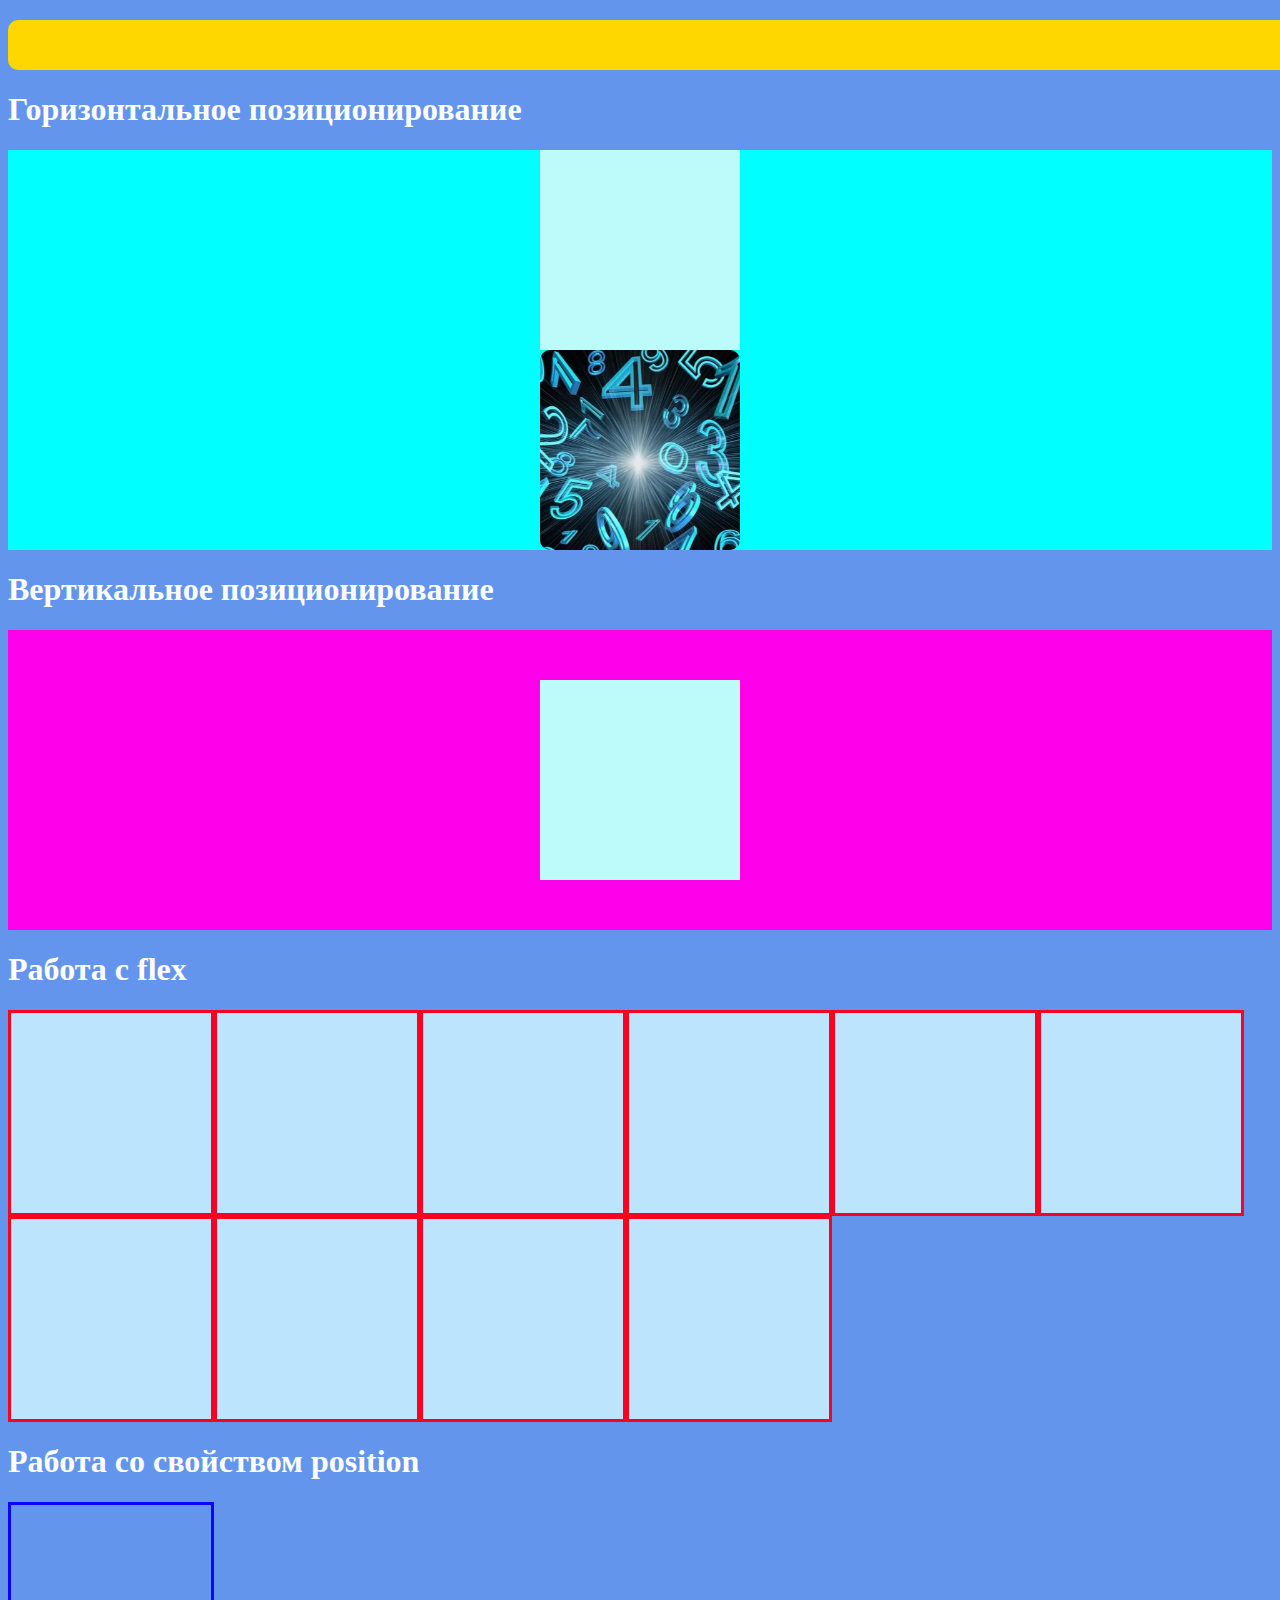
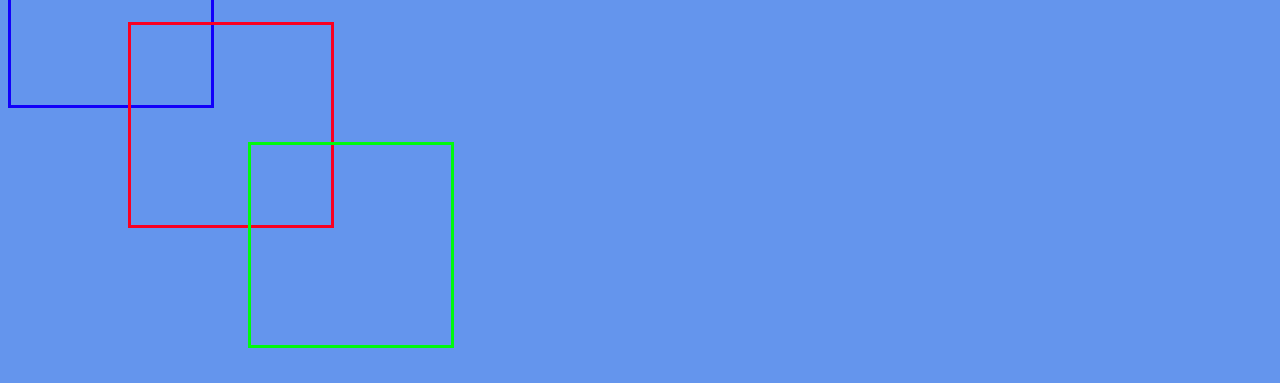
<file: page2.html>
<!DOCTYPE html>
<html lang="en">
<head>
    <meta charset="UTF-8">
    <meta name="viewport" content="width=device-width, initial-scale=1.0">
    <title>Позиционирование</title>
    <link rel="stylesheet" type="text/css" href="css/style.css"/>
</head>
<body>    
    <div class='header'>
        <a href = index.html>Основная страница</a> &emsp;&emsp;&emsp; <a href = page2.html>Позиционирование элементов</a>  &emsp;&emsp;&emsp; <a href = table.html>Таблица</a>  &emsp;          
    </div>   
    <h1>
        Горизонтальное позиционирование
    </h1>
    <div class = "container">
        <div class = "block">
        </div>
        <img class="image_1"
            alt = ""
            src = "images/123456789.jpg" 
            />
    </div>
    <h1>
        Вертикальное позиционирование
    </h1>
    <div class = "container_2">
        <div class = "block_2">           
        </div>
    </div>
    <h1>
        Работа с flex
    </h1>
    <div class = "container_3">
        <div class = "block_3"></div>
        <div class = "block_3"></div>
        <div class = "block_3"></div>
        <div class = "block_3"></div>
        <div class = "block_3"></div>
        <div class = "block_3"></div>
        <div class = "block_3"></div>
        <div class = "block_3"></div>
        <div class = "block_3"></div>
        <div class = "block_3"></div>        
    </div>
    <h1>
        Работа со свойством position
    </h1>
    <div class = "container_4">
        <div class = "block_4"></div>
        <div class = "block_5"></div>
        <div class = "block_6"></div>                
    </div>
    <div class = "image_cat">
        <img class="image_2"
            alt = ""
            src = "images/cat.jpg" 
            />
    </div>
</body>
</html>
</file>
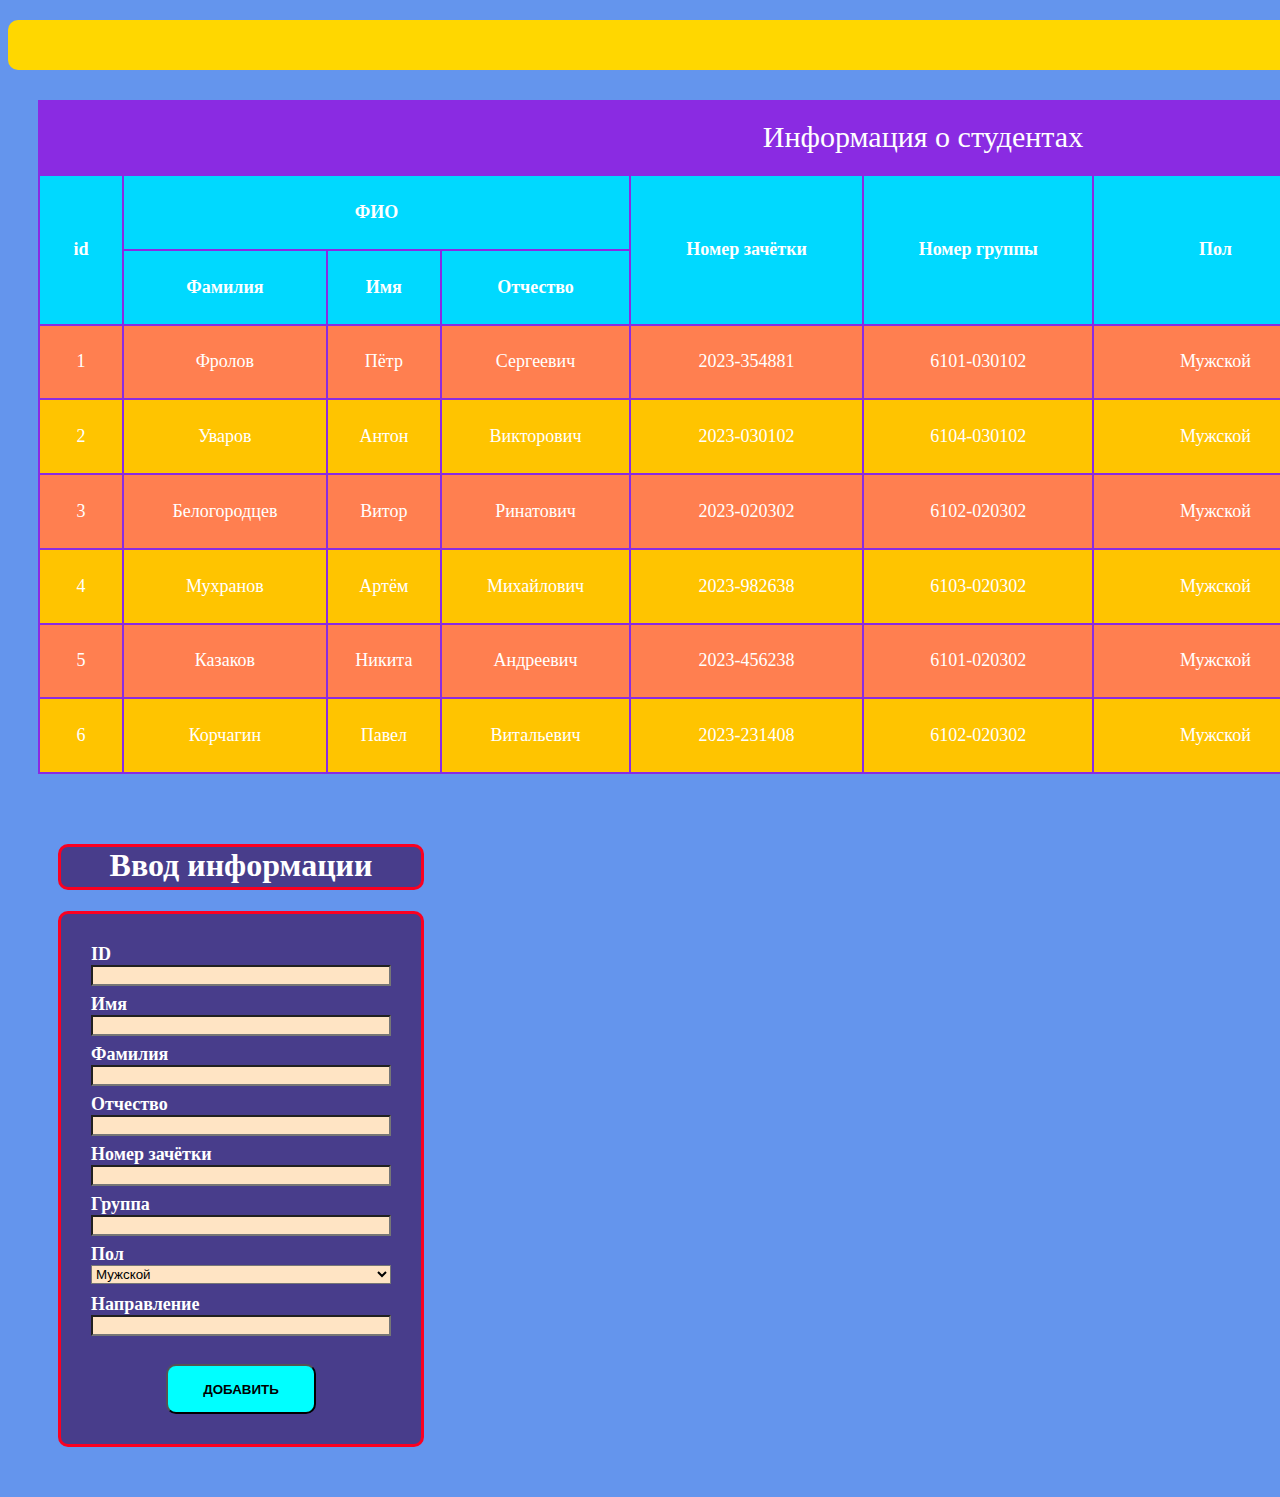
<file: table.html>
<!DOCTYPE html>
<html lang="en">
<head>
    <meta charset="UTF-8">
    <meta name="viewport" content="width=device-width, initial-scale=1.0">
    <title>Таблица</title>
    <link rel="stylesheet" type="text/css" href="css\table.css"/>
</head>
<body>
    <div class='header_1'>
        <a href = index.html>Основная страница</a> &emsp;&emsp;&emsp; <a href = page2.html>Позиционирование элементов</a>  &emsp;&emsp;&emsp; <a href = table.html>Таблица</a>  &emsp;
    </div>    
    <table class="table">
        <caption class = "cap">
            Информация о студентах
        </caption>
        <colgroup>   
            <col span="1" style="background-color:goldenrod">            
        </colgroup>
        <code>
            <span:ntr-child(2n+1), hover style = "background-color: rgba(255, 166, 0, 0.945);"></span:ntr-child>
        </code>
        <tr hover style = "background-color: rgb(0, 217, 255);">
            <th class = "id", rowspan = "2">id</th>            
            <th colspan = "3">ФИО</th>            
            <th rowspan = "2">Номер зачётки</th>
            <th rowspan = "2">Номер группы</th>
            <th class = "gen", rowspan = "2">Пол</th>
            <th rowspan = "2">Форма обучения</th>
            <th rowspan = "2">Направление</th>
        </tr>
        <tr hover style = "background-color: rgb(0, 217, 255);">                    
            <th>Фамилия</th>
            <th>Имя</th>
            <th>Отчество</th>
        </tr>
        <tr>
            <td>1</td>
            <td>Фролов</td>
            <td>Пётр</td>
            <td>Сергеевич</td>
            <td>2023-354881</td>
            <td>6101-030102</td>
            <td>Мужской</td>
            <td>Очная</td>
            <td>ИВТ</td>
        </tr>
        <tr>
            <td>2</td>
            <td>Уваров</td>
            <td>Антон</td>
            <td>Викторович</td>
            <td>2023-030102</td>
            <td>6104-030102</td>
            <td>Мужской</td>
            <td>Заочная</td>
            <td>ИВТ</td>
        </tr>
        <tr>
            <td>3</td>
            <td>Белогородцев</td>
            <td>Витор</td>
            <td>Ринатович</td>
            <td>2023-020302</td>
            <td>6102-020302</td>
            <td>Мужской</td>
            <td>Очная</td>
            <td>ФИИТ</td>
        </tr>
        <tr>
            <td>4</td>
            <td>Мухранов</td>
            <td>Артём</td>
            <td>Михайлович</td>
            <td>2023-982638</td>
            <td>6103-020302</td>
            <td>Мужской</td>
            <td>Очно-заочная</td>
            <td>ФИИТ</td>
        </tr>
        <tr>
            <td>5</td>
            <td>Казаков</td>
            <td>Никита</td>
            <td>Андреевич</td>
            <td>2023-456238</td>
            <td>6101-020302</td>
            <td>Мужской</td>
            <td>Очная</td>
            <td>ФИИТ</td>
        </tr>
        <tr>
            <td>6</td>
            <td>Корчагин</td>
            <td>Павел</td>
            <td>Витальевич</td>
            <td>2023-231408</td>
            <td>6102-020302</td>
            <td>Мужской</td>
            <td>Заочная</td>
            <td>ФИИТ</td>
        </tr>
    </table>
    <h1 class = "input">
        Ввод информации
    </h1>
    <form class = "form">        
        <div class = "container"> 
            <div class = "block_1">
                <label for = "ID">ID</label>    
                <input type="number" id = "id" name = "id" value = "" min = "1" max = "100" step = "1">       
            </div>  
            <div class = "block_1">
                <label for = "first_name">Имя</label>    
                <input type="text" id = "first_name" name = "first_name" value = "">       
            </div>            
            <div class = "block_1">
                <label for = "last_name">Фамилия</label>
                <input type="text" id = "last_name" name = "last_name" value = "">           
            </div>   
            <div class = "block_1">
                <label for = "patronymic">Отчество</label>
                <input type="text" id = "patronymic" name = "patronymic" value = "">           
            </div>  
            <div class = "block_1">
                <label for = "n_book">Номер зачётки</label>
                <input type="text" id = "n_book" name = "n_book" value = "">           
            </div> 
            <div class = "block_1">
                <label for = "gen">Группа</label>
                <input type="text" id = "gen" name = "gen" value = "">           
            </div> 
            <div class = "block_1">
                <label for = "f_eduk">Пол</label>
                <select type="text" id = "f_eduk" name = "f_eduk" value = "">   
                    <option value = "men">Мужской</option>   
                    <option value = "women">Женский</option> 
                </select>       
            </div>             
            <div class = "block_1">
                <label for = "specialization">Направление</label>
                <input type="text" id = "specialization" name = "specialization" value = "">           
            </div>                        
            <div class = "block_2">
                <input type = "submit" class = "button" name = "button" value = "ДОБАВИТЬ">
            </div>   
        </div>     
    </form>
    <style>
        table, th, td {

            border: 2px solid black;
            border-collapse: collapse;
            border-color:blueviolet;
            text-align: center;            
        }
        
    </style>
</body>
</html>
</file>
<file: css/style.css>
body {

    background-color: cornflowerblue;    
    color: white;
}
.body_2{

    background-color: rgb(181, 237, 247);
    color: black;
}

.container{

    background-color: aqua;
    display: flex;     
    flex-direction: column;  
    align-items: center;
}
.block{

    background-color: rgb(189, 250, 250);
    height: 200px;
    width: 200px;
    margin-left: auto;
    margin-right: auto;
}

.container_2{
    
    height: 300px;
    background-color: rgb(255, 0, 234);
    display: flex;     
    flex-direction: row;  
    align-items: center;
    justify-content: center;    
    
}
.block_2{

    background-color: rgb(189, 250, 250);    
    height: 200px;
    width: 200px;
    margin-top: auto;
    margin-bottom: auto;    
}

.container_3{

    display: flex;
    flex-wrap: wrap;
}
.block_3{

    border: solid;
    border-color: rgb(250, 0, 33);
    background-color:rgb(188, 228, 252);    
    height: 200px;
    width: 200px;    
    
}

.container_4{

    position: relative;    
    margin-bottom: 275px;
}
.block_4{

    border: solid;
    border-color: rgb(250, 0, 33);
    height: 200px;
    width: 200px;   
    position: absolute;
    left: 120px;
    right: 0;
    top: 120px;
    bottom: 0;
    
}
.block_5{

    border: solid;
    border-color: rgb(17, 0, 250);
    height: 200px;
    width: 200px;   
    
}
.block_6{

    border: solid;
    border-color: rgb(0, 250, 12);
    height: 200px;
    width: 200px;   
    position: absolute;
    left: 240px;
    right: 0;
    top: 240px;
    bottom: 0;
        
}

.image_cat{

    height: 100px;
    width: 100px;
    position: fixed;
    border: solid;
    border-color:blueviolet;
    left: 1740px;
    right: 0;
    top: 850px;
    bottom: 0;
}

.header {

    color: aliceblue;
    display: flex;
    flex-direction: row;
    justify-content: end;
    align-items: center;
    background-color:gold;  
    margin-top: 20px;
    flex-grow: 1; height: 50px;
    flex-grow: 2; width: 1840px;
    border-radius: 10px

}

.first {

    font-size: 40px; 
    background-color: blueviolet; 
    margin-top: 0px; 
    margin-right: 20px;
    text-align: center;
    padding: 20px;
    height: 35px;
    width: 750px;
    border-radius: 10px

}

.image {
            
    width: 700px;
    height: 350px;
    border-radius: 10px
}
.image_1 {
            
    width: 200px;
    height: 200px;
    border-radius: 10px;
    margin-left: auto;
    margin-right: auto;
}
.image_2{

    width: 100px;
    height: 100px;
}

.content {

}

.content_left {

    display: flex;
    flex-direction: column;
    align-items: first baseline;
    justify-content: first baseline;
    background-color: rgb(255, 0, 234);
    padding: 20px;
    margin-left: 50px;
    margin-top: 50px;
    flex-grow: 1; height: 700px;
    flex-grow: 2; width: 800px;
    border-radius: 2%

}

.content_right {
    
    display: flex;
    flex-direction: row;
    align-items: center;
    justify-content: center;
    background-color: rgb(255, 115, 0);
    padding: 20px;
    margin-left: 960px;
    margin-top: -740px;
    flex-grow: 1; height: 700px;
    flex-grow: 2; width: 800px;
    border-radius: 2%
}
</file>
